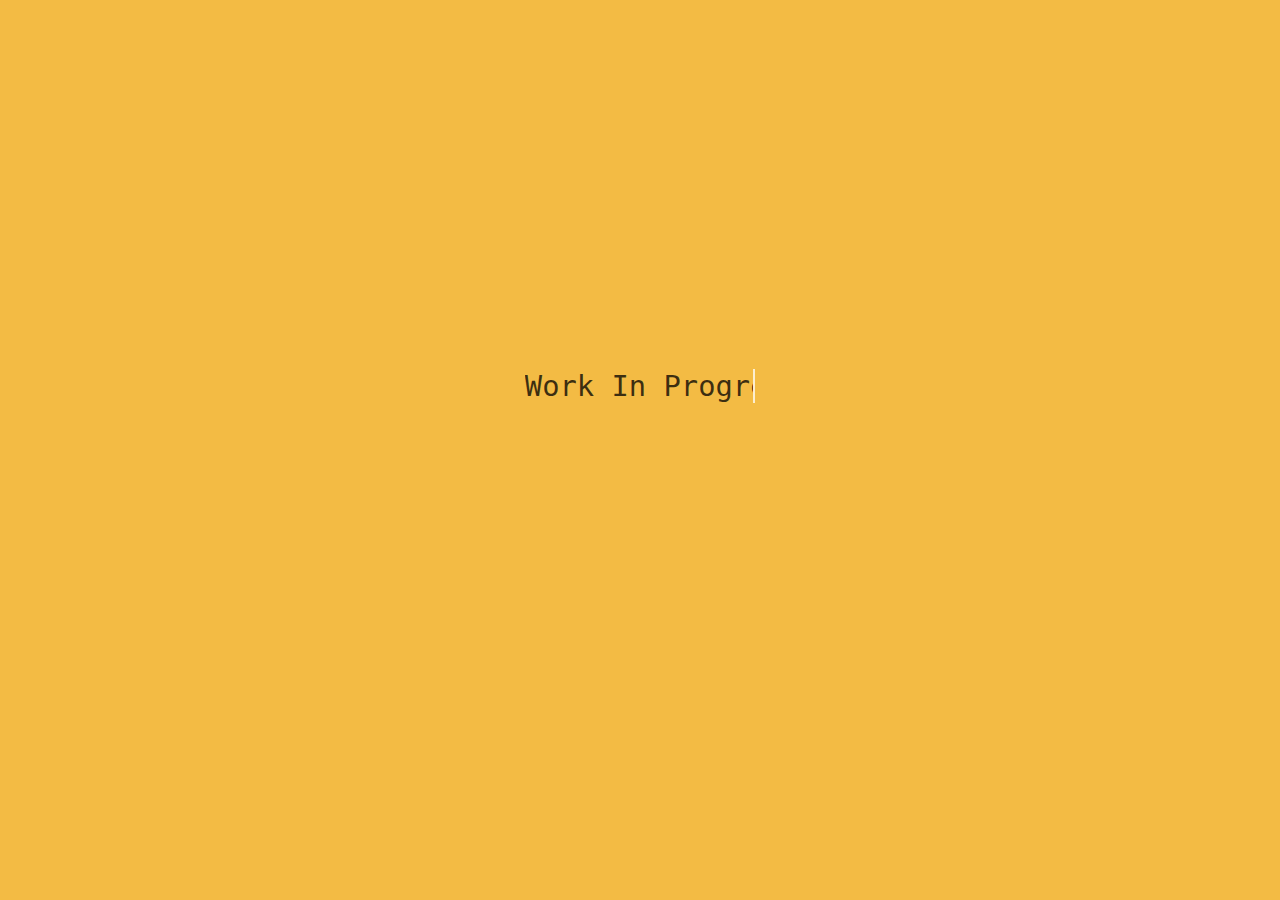
<file: Website/index.html>
<!DOCTYPE html>
<html>
  <head>
    <title>Home</title>
    <link rel="stylesheet" href="css/stylesheet.css" />
  </head>
  <body>
    <p class="line anim-typewriter">Work In Progress</p>
  </body>
  <body></body>
</html>
</file>
<file: Website/css/stylesheet.css>
@import url("https://fonts.googleapis.com/css2?family=Noto+Sans:wght@700&display=swap");

* {
  box-sizing: border-box;
  margin: 0;
  padding: 0;
  background-color: rgb(243, 187, 68);
}

li,
a,
button {
  font-family: "Noto Sans", sans-serif;
  font-weight: 500;
  font-size: 16px;
  color: rgb(0, 0, 0);
  text-decoration: none;
}

header {
  display: flex;
  justify-content: space-between;
  align-items: center;
  padding: 1px 10%;
}

.logo {
  cursor: pointer;
}

.nav__links {
  list-style: none;
}

.nav__links li {
  display: inline-block;
  padding: 0x 20px;
}

.nav__links li a {
  transition: all 0.3 ease 0s;
}

.nav__links li a:hover {
  color: white;
}

button {
  color: white;
  padding: 9px 25px;
  background-color: rgb(0, 0, 0);
  border: none;
  border-radius: 50px;
  cursor: pointer;
  transition: all 0.3s ease 0s;
}

button:hover {
  background-color: rgba(34, 34, 34, 0.8);
}

@import url("https://fonts.googleapis.com/css2?family=Source+Code+Pro:wght@300&display=swap");

/* Global */
html {
  min-height: 100%;
  overflow: hidden;
}

body {
  height: calc(100vh - 8em);
  padding: 4em;
  color: rgba(0, 0, 0, 0.75);
  font-family: "Anonymous Pro", monospace;
  background-color: rgb(243, 187, 68);
}

.line {
  position: relative;
  top: 50%;
  width: 8em;
  margin: 0 auto;
  border-right: 2px solid rgba(255, 255, 255, 0.75);
  font-size: 180%;
  text-align: center;
  white-space: nowrap;
  overflow: hidden;
  transform: translateY(-50%);
}

/*Animation*/

.anim-typewriter {
  animation: typewriter 2.5s steps(40) 0.5s 1 normal both,
    blinkTextCursor 530ms steps(40) infinite normal;
}

@keyframes typewriter {
  from {
    width: 0;
  }
  to {
    width: 9em;
  }
}

@keyframes blinkTextCursor {
  from {
    border-right-color: rgba(0, 0, 0, 0.75);
  }
  to {
    border-right-color: transparent;
  }
}
</file>
